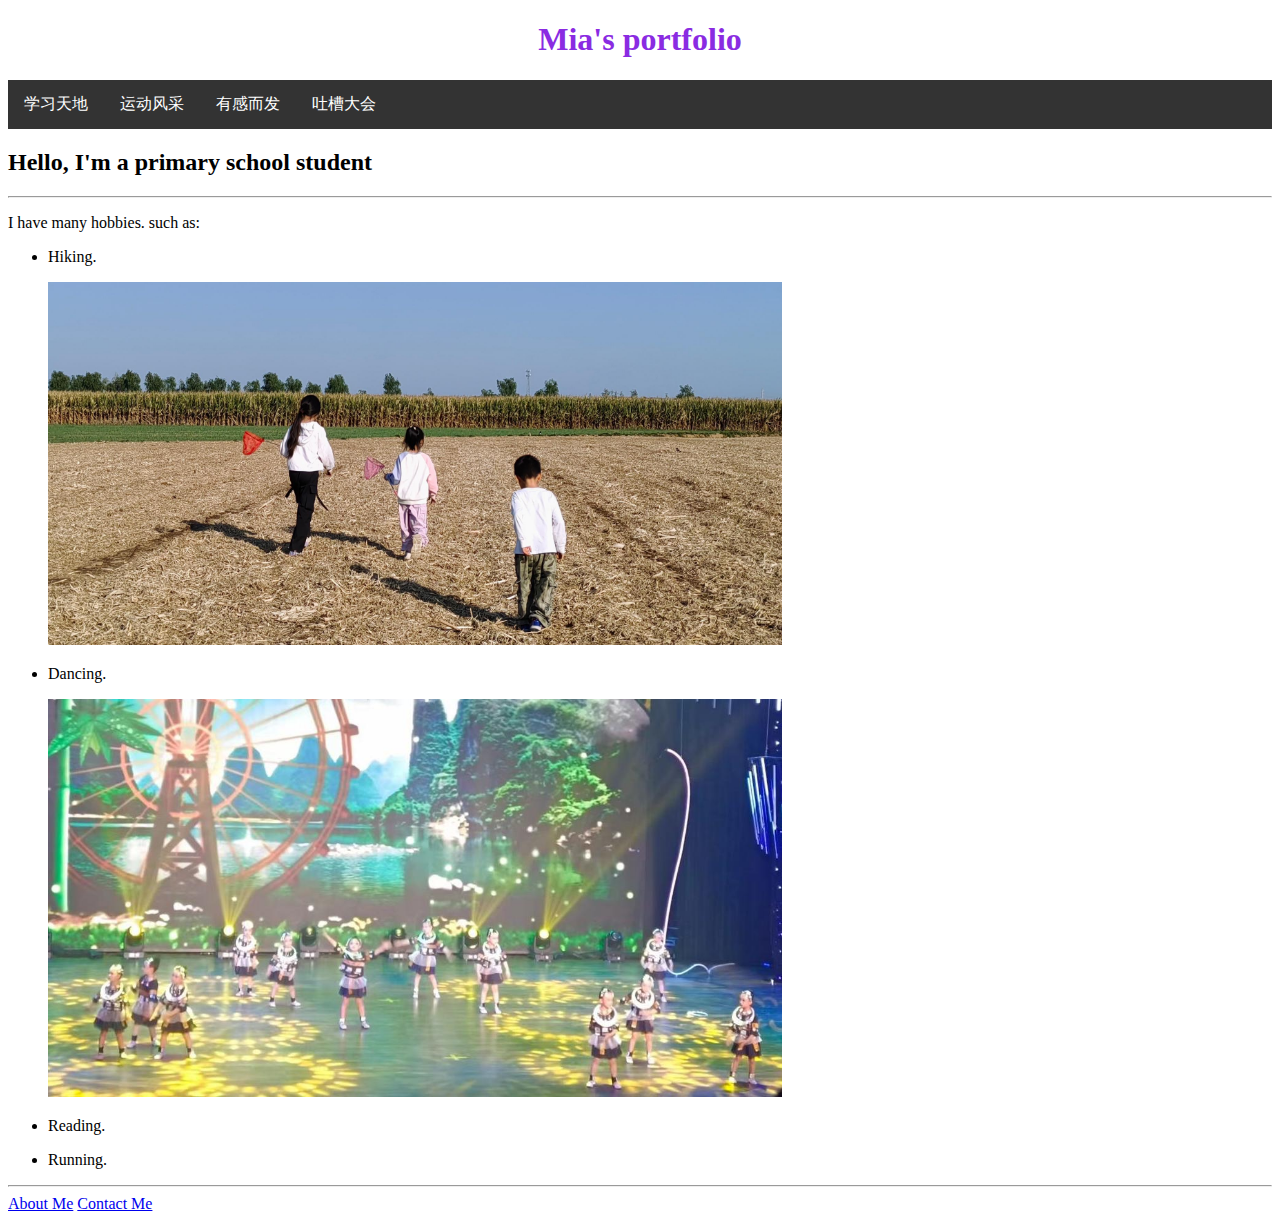
<file: index.html>
<!DOCTYPE html>
<html lang="en">

<head>
    <meta charset="UTF-8" />
    <meta name="viewport" content="width=device-width, initial-scale=1.0" />
    <title>HTML Portfolio Project</title>
    <link rel="stylesheet" href="./css/style.css">
</head>

<body>
    <h1>Mia's portfolio</h1>

    <!-- 添加导航栏 -->
    <ul class="navbar">
        <li><a href="./study.html">学习天地</a></li>
        <li><a href="./sports.html">运动风采</a></li>
        <li><a href="./followmyheart.html">有感而发</a></li>
        <li><a href="./complaints.html">吐槽大会</a></li>
    </ul>

    <h2>Hello, I'm a primary school student</h2>
    <hr />
    
    <p>I have many hobbies. such as:</p>
    
    <ul>
        <li> 
            <p> Hiking.</p>
            
            <img src="./assets/images/Hiking.jpg" alt="hiking image"/>
            
        </li>

        <li> 
            <p> Dancing.</p>
            
            <img src="./assets/images/Dancing.jpg" alt="hiking image"/>
            
        </li>

        <li> 
            <p> Reading.</p>           
        </li>

        <li> 
            <p> Running.</p>           
        </li>
    </ul>
       
    <hr />
    <a href="./public/about.html">About Me</a>
    <a href="./public/contact.html">Contact Me</a>
</body>

</html>
</file>
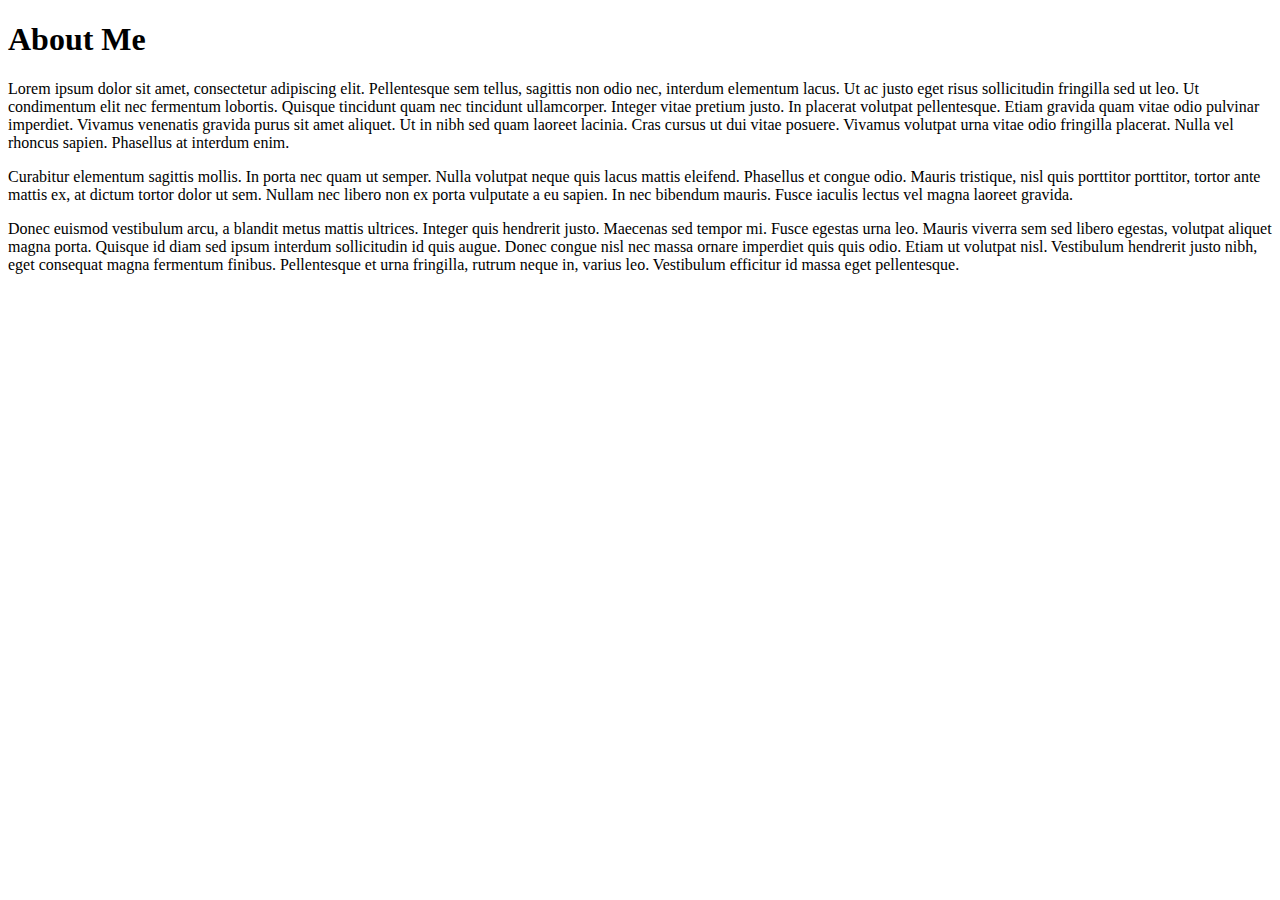
<file: public/about.html>
<!DOCTYPE html>
<html lang="en">

<head>
  <meta charset="UTF-8" />
  <meta name="viewport" content="width=device-width, initial-scale=1.0" />
  <title>About</title>
</head>

<body>
  <h1>About Me</h1>
  <p>
    Lorem ipsum dolor sit amet, consectetur adipiscing elit. Pellentesque sem
    tellus, sagittis non odio nec, interdum elementum lacus. Ut ac justo eget
    risus sollicitudin fringilla sed ut leo. Ut condimentum elit nec fermentum
    lobortis. Quisque tincidunt quam nec tincidunt ullamcorper. Integer vitae
    pretium justo. In placerat volutpat pellentesque. Etiam gravida quam vitae
    odio pulvinar imperdiet. Vivamus venenatis gravida purus sit amet aliquet.
    Ut in nibh sed quam laoreet lacinia. Cras cursus ut dui vitae posuere.
    Vivamus volutpat urna vitae odio fringilla placerat. Nulla vel rhoncus
    sapien. Phasellus at interdum enim.
  </p>

  <p>
    Curabitur elementum sagittis mollis. In porta nec quam ut semper. Nulla
    volutpat neque quis lacus mattis eleifend. Phasellus et congue odio.
    Mauris tristique, nisl quis porttitor porttitor, tortor ante mattis ex, at
    dictum tortor dolor ut sem. Nullam nec libero non ex porta vulputate a eu
    sapien. In nec bibendum mauris. Fusce iaculis lectus vel magna laoreet
    gravida.
  </p>

  <p>
    Donec euismod vestibulum arcu, a blandit metus mattis ultrices. Integer
    quis hendrerit justo. Maecenas sed tempor mi. Fusce egestas urna leo.
    Mauris viverra sem sed libero egestas, volutpat aliquet magna porta.
    Quisque id diam sed ipsum interdum sollicitudin id quis augue. Donec
    congue nisl nec massa ornare imperdiet quis quis odio. Etiam ut volutpat
    nisl. Vestibulum hendrerit justo nibh, eget consequat magna fermentum
    finibus. Pellentesque et urna fringilla, rutrum neque in, varius leo.
    Vestibulum efficitur id massa eget pellentesque.
  </p>
</body>

</html>
</file>
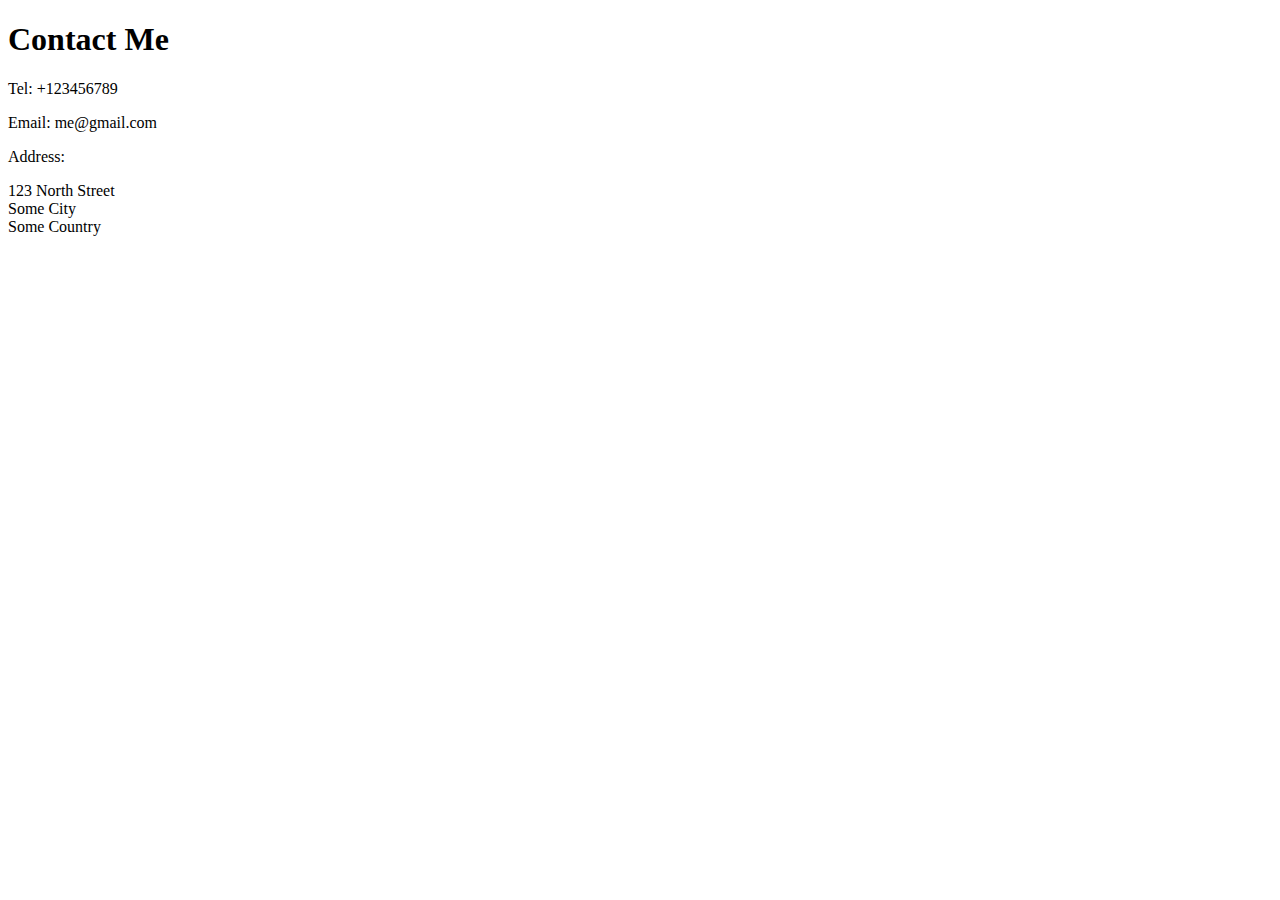
<file: public/contact.html>
<!DOCTYPE html>
<html lang="en">

<head>
  <meta charset="UTF-8" />
  <meta name="viewport" content="width=device-width, initial-scale=1.0" />
  <title>Contact</title>
</head>

<body>
  <h1>Contact Me</h1>
  <p>Tel: +123456789</p>
  <p>Email: me@gmail.com</p>
  <p>Address:</p>
  <p>
    123 North Street<br />
    Some City<br />
    Some Country <br />
  </p>
</body>

</html>
</file>
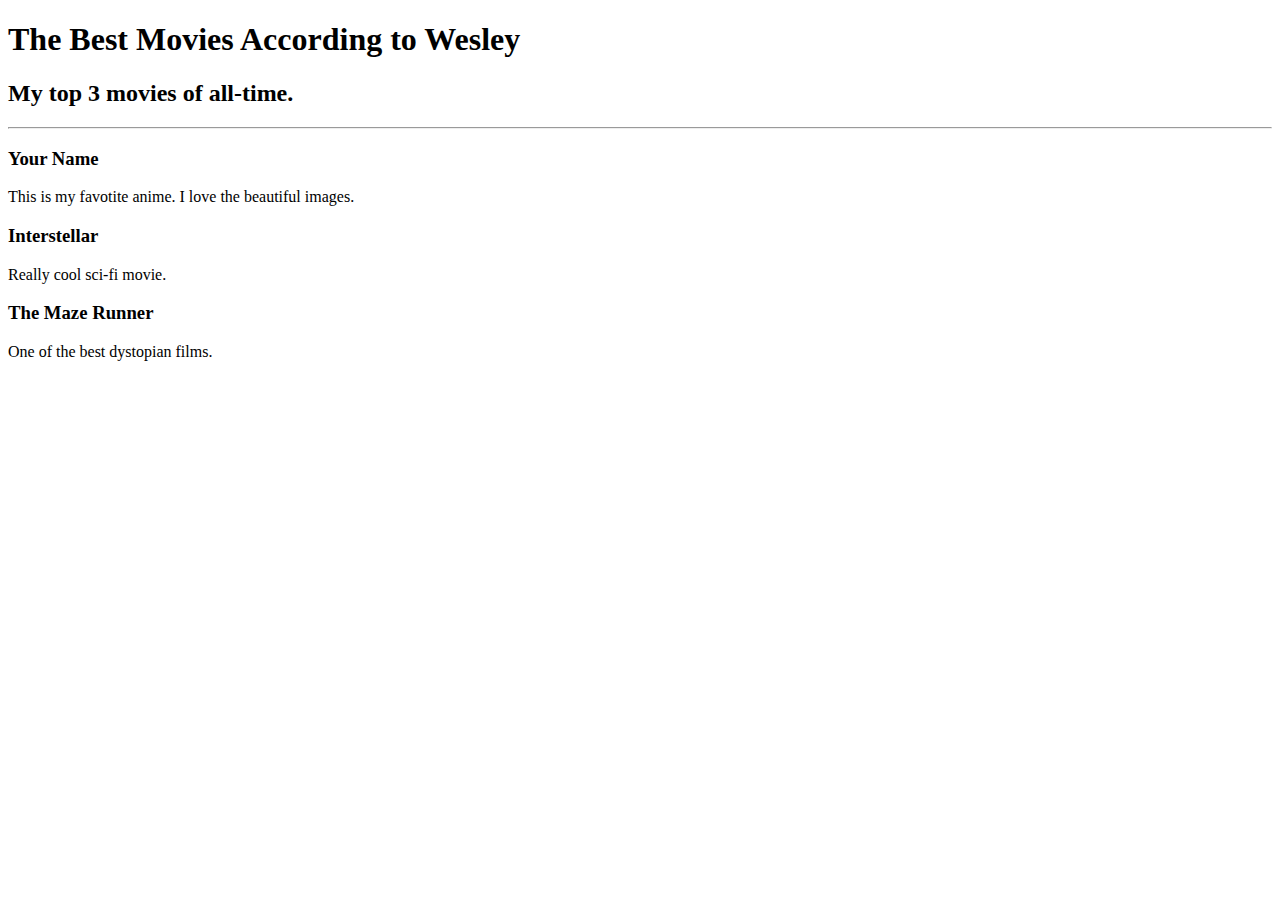
<file: public/movie-ranking.html>
<!DOCTYPE html>
<html lang="en">

<head>
    <meta charset="UTF-8" />
    <meta name="viewport" content="width=device-width, initial-scale=1.0" />
    <title>Movie Ranking Project</title>
</head>

<body>
    <h1>The Best Movies According to Wesley</h1>
    <h2>My top 3 movies of all-time.</h2>
    <hr />
    <h3>Your Name</h3>
    <p>This is my favotite anime. I love the beautiful images.</p>
    <h3>Interstellar</h3>
    <p>Really cool sci-fi movie.</p>
    <h3>The Maze Runner</h3>
    <p>One of the best dystopian films.</p>
</body>

</html>
</file>
<file: css/style.css>
h1 {
    text-align: center;
    color:blueviolet;
}

img {
    width: 60%;
    height: auto;
}

/* 添加一些CSS样式来使导航栏更美观（可选）*/
.navbar {
    list-style-type: none; /* 移除列表项前的标记 */
    margin: 0; /* 移除外边距 */
    padding: 0; /* 移除内边距 */
    overflow: hidden; /* 隐藏溢出的内容 */
    background-color: #333; /* 设置背景颜色 */
}

.navbar li {
    float: left; /* 使列表项水平排列 */
}

.navbar li a {
    display: block; /* 将链接转换为块级元素 */
    color: white; /* 设置链接文字颜色 */
    text-align: center; /* 设置文字居中对齐 */
    padding: 14px 16px; /* 设置内边距 */
    text-decoration: none; /* 移除链接的下划线 */
}
</file>
